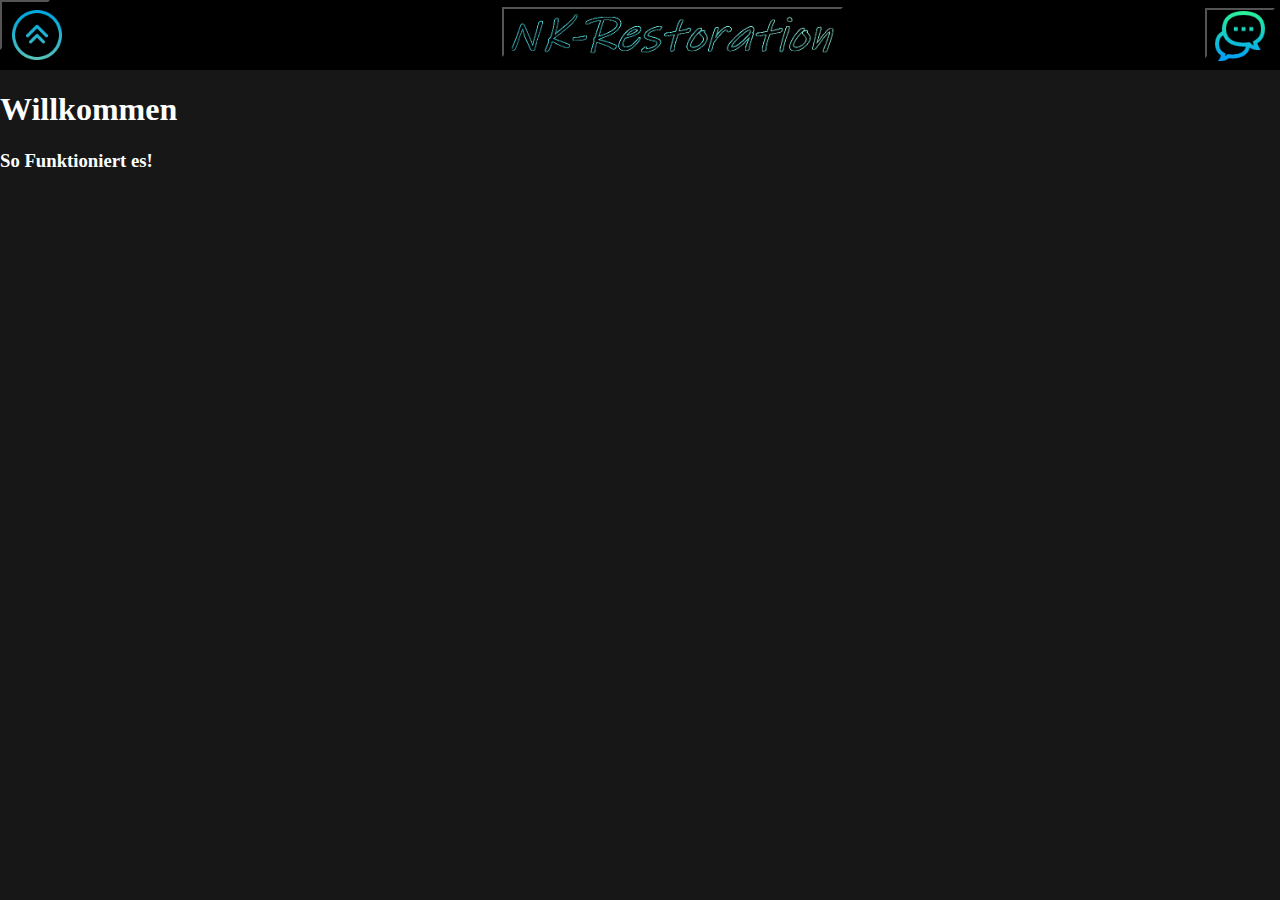
<file: index.html>
<!DOCTYPE html>
<html lang="de">
<head>
    <meta charset="UTF-8">
    <meta http-equiv="X-UA-Compatible" content="IE=edge">
    <meta name="viewport" content="width=device-width, initial-scale=1.0">
    <title>NK-Restoration</title>
    <link rel="stylesheet" href="style.css">
    

</head>
<body>

    <header>
        <button id="option">
            <div class="optionbar">
                <img src="img/aufwartspfeil (1).png" height="50px" width="50px">  
        </div>

        </button>
        <button id="startseite">    
            <div class="Logo">
                <a href="index.html"><img src="img/NK.png" height="50px"></a>          
            </div>
        </button>
        <button id="kontakt">
            <div class="warenkorb">
                <a href="contact.html"><img src="img/plaudern.png" height="50px" width="50px"></a>
            </div>
        </button>
    </header>

<div class="anfang">
  
    <h1> Willkommen </h1>
    <h3> So Funktioniert es! </h3>    

</div>

</body>

</html>

<script>


</script>
</file>
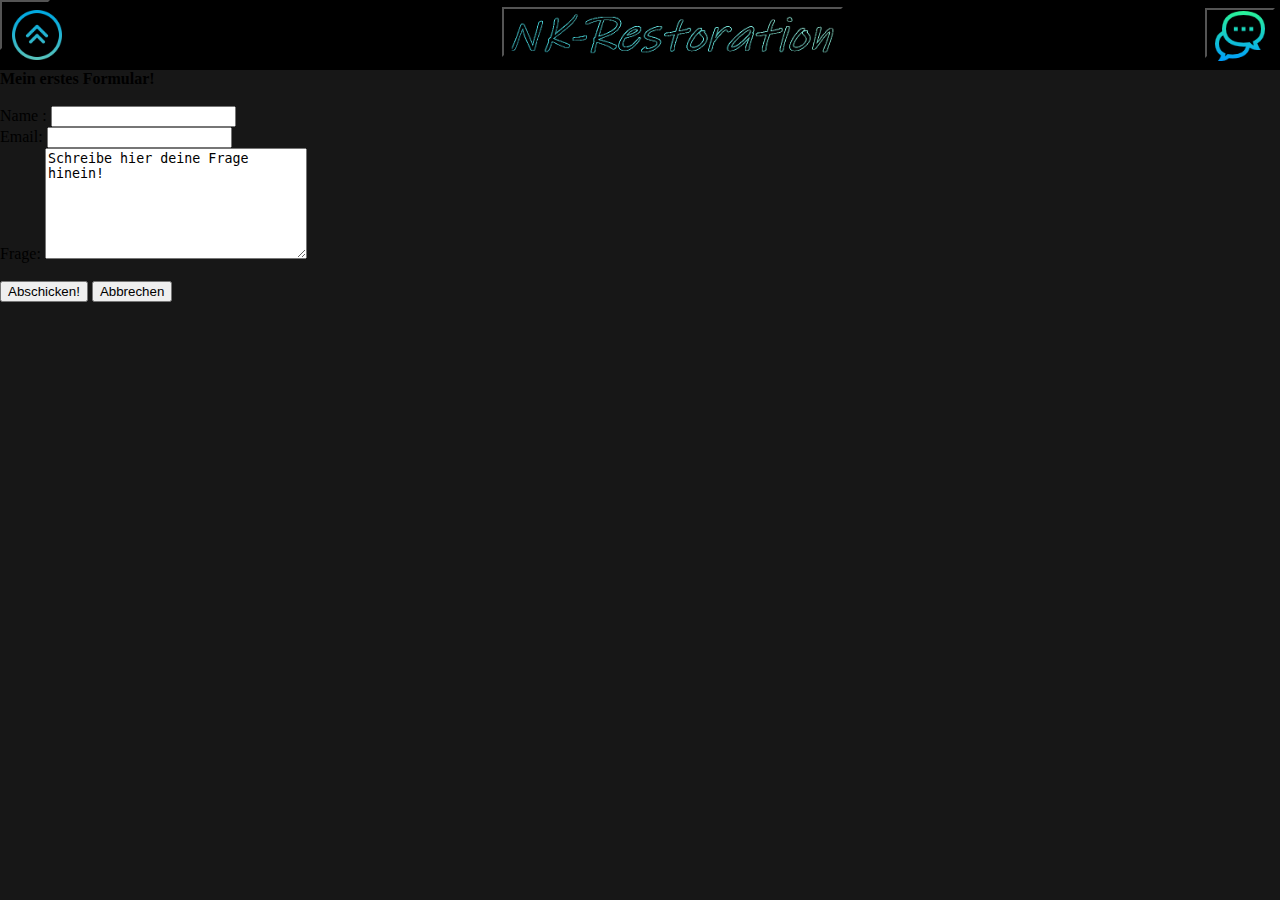
<file: contact.html>
<!DOCTYPE html>
<html lang="de">
<head>
    <meta charset="UTF-8">
    <meta http-equiv="X-UA-Compatible" content="IE=edge">
    <meta name="viewport" content="width=device-width, initial-scale=1.0">
    <title>NK-Restoration</title>
    <link rel="stylesheet" href="style2.css">

</head>
<body>

    <header>
        <button id="option">
            <div class="optionbar">
                <img src="img/aufwartspfeil (1).png" height="50px" width="50px">  
        </div>

        </button>
        <button id="startseite">    
            <div class="Logo">
                <a href="index.html"><img src="img/NK.png" height="50px"></a>          
            </div>
        </button>
        <button id="kontakt">
            <div class="warenkorb">
                <a href="contact.html"><img src="img/plaudern.png" height="50px" width="50px"></a>
            </div>
        </button>
    </header>

    
<b>Mein erstes Formular!</b><br><br>

<form action="mailto:contact@nk-restoration.de" method="post" enctype="text/plain">

Name : <input name="Name" size="20"><br>
Email: <input name="Email" size="20"><br>
Frage: <textarea name="Frage" rows="7" cols="30">
Schreibe hier deine Frage hinein!
</textarea><br><br>

<input type="submit" value="Abschicken!">
<input type="reset" value="Abbrechen">

</form>

</body>
</html>
</file>
<file: style.css>
body {
    margin: 0px;
    background-color: rgba(19, 19, 19, 0.985);
}

header {

    margin: 0px;
    box-sizing: border-box;
    height: 70px;
    background-color: black;
    

}

.Logo{
    color: white;
    text-align: center;
}

#option{

    background-color: black;
    height: 50px;
    width: 50px;

}

#startseite{

    height: 50px;
    background-color: black;
    width: auto;
    margin-left: 35%;    
    
}


#kontakt{

    height: 50px;
    width: 70px;
    background-color: black;
    margin: 0px;
    float: right;
    margin-top: 8px;
    margin-right: 5px;
}




.optionbar img {
 
    margin-top: 7px;
    margin-left: 4px;
}

.optionbar img:hover  {

     transition: 1s;
     transform: rotate(200grad);
}

.anfang {
    color: white;
}
</file>
<file: style2.css>
body {
    margin: 0px;
    background-color: rgba(19, 19, 19, 0.985);
}

header {

    margin: 0px;
    box-sizing: border-box;
    height: 70px;
    background-color: black;
    

}

.Logo{
    color: white;
    text-align: center;
}

#option{

    background-color: black;
    height: 50px;
    width: 50px;

}

#startseite{

    height: 50px;
    background-color: black;
    width: auto;
    margin-left: 35%;    
    
}


#kontakt{

    height: 50px;
    width: 70px;
    background-color: black;
    margin: 0px;
    float: right;
    margin-top: 8px;
    margin-right: 5px;
}




.optionbar img {
 
    margin-top: 7px;
    margin-left: 4px;
}

.optionbar img:hover  {

     transition: 1s;
     transform: rotate(200grad);
}

.anfang {
    color: white;
}
</file>
